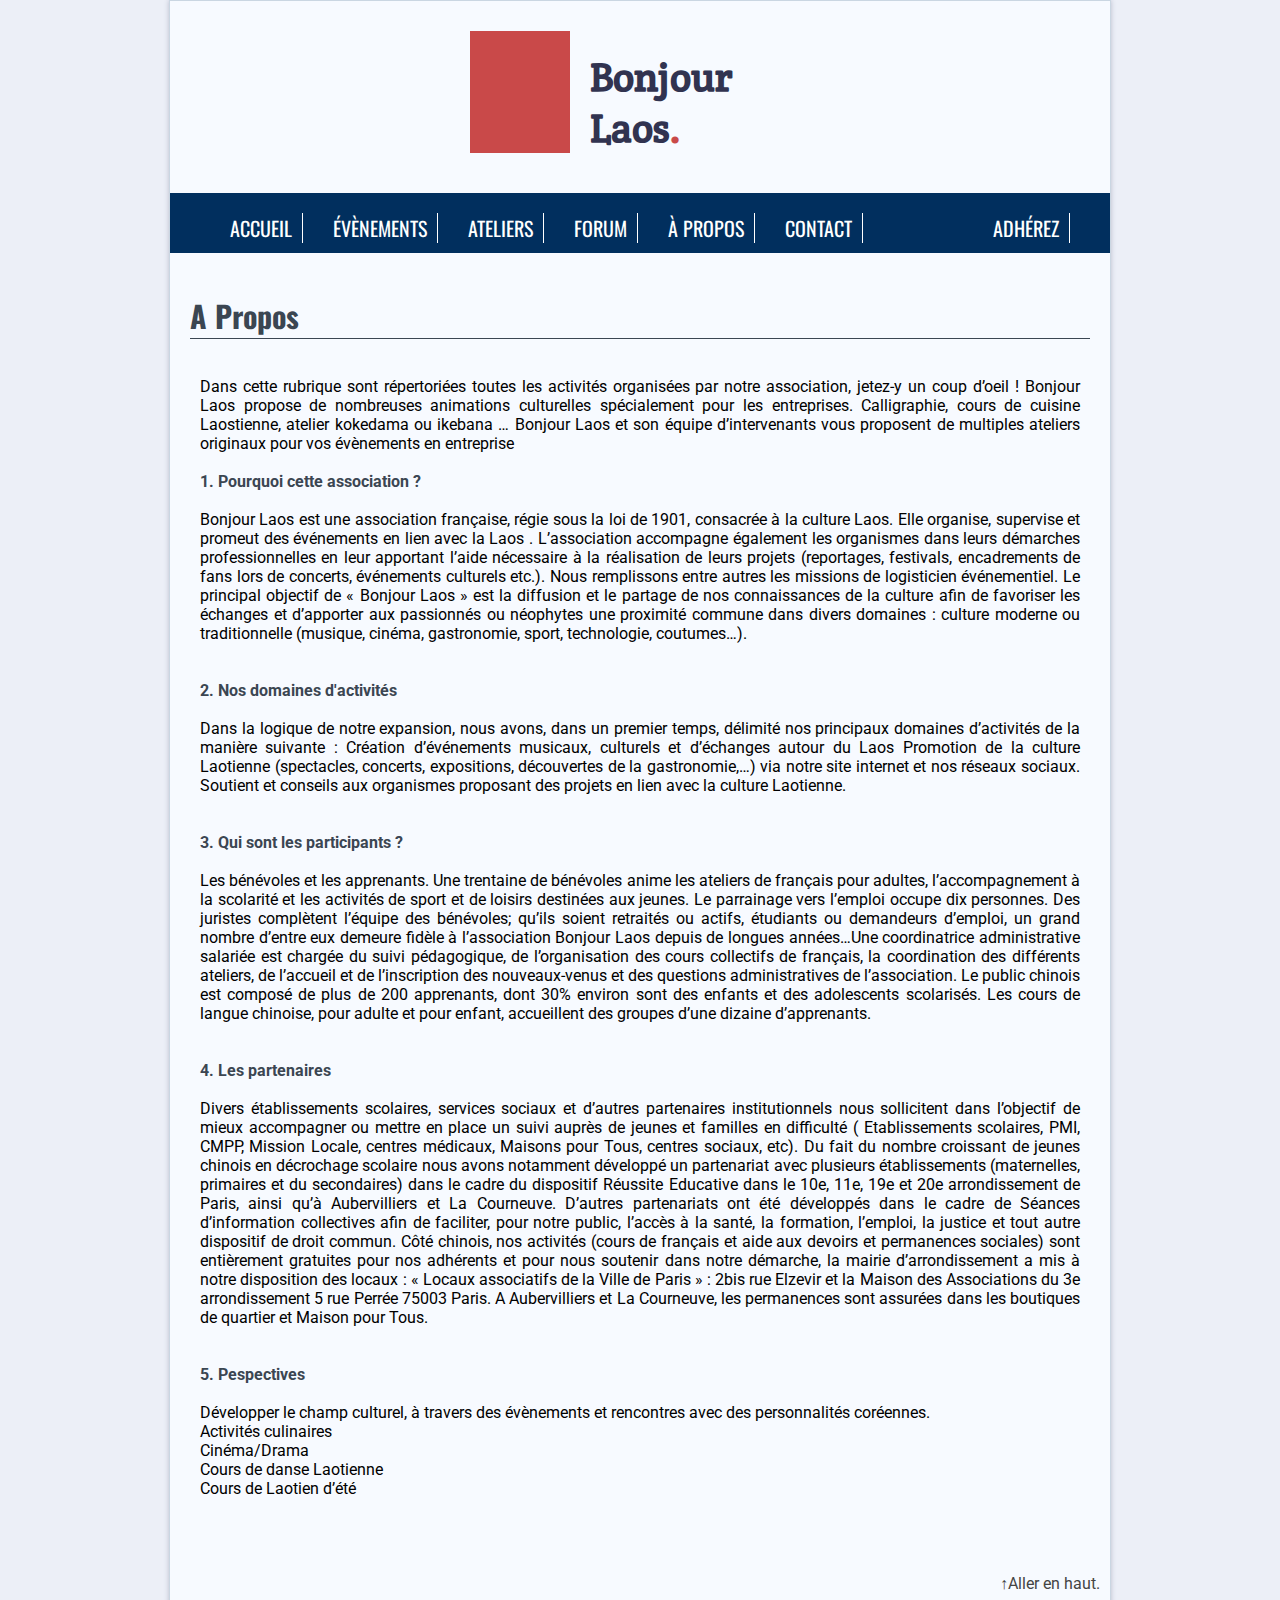
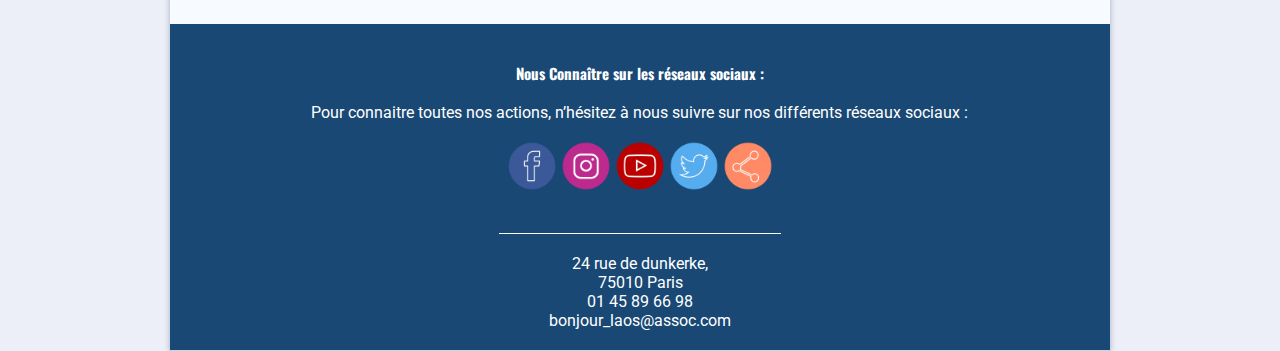
<file: A_Propos.html>
<!DOCTYPE html>
<!-- saved from url=(0082)file:///C:/Users/guill/Downloads/WEB/Nico_css/Projet/new%20web/A_Propos_final.html -->
<html><head><meta http-equiv="Content-Type" content="text/html; charset=UTF-8">
        <title>Bonjour Laos. : A Propos</title>
        
        
        <meta name="author" content="Nicolas ANTUNES; Hugo JOLION-DAVID
        ; Loïc GOTTOH">
        <meta name="robots" content="all">
        <link rel="stylesheet" href="./Bonjour Laos. _ A Propos_files/CSS.css">
        <link href="./Bonjour Laos. _ A Propos_files/css" rel="stylesheet">
        <link href="https://fonts.googleapis.com/css?family=Oswald|Roboto|Crete+Round&display=swap" rel="stylesheet"> 
        <link rel="shortcut icon" type="image/png" href="favicon.png"/>
    </head>

    <body>
    <div id="corps">
        <header>            
            <div id = "banner">
                <div id="logo">
                    <a href="index.html">
                    <h1>Bonjour Laos<span class="rouge">.</span></h1>
                    </a>
                </div>
            </div>

            <div class ="clear"></div>

            <nav>
                <ul>
                    <li><a href = "index.html">Accueil</a></li>
                    <li><a href = "événements.html">évènements</li>
                    <li><a href = "ateliers.html">Ateliers</li>
                    <li><a href = "forum.html">Forum</a></li>
                    <li><a href = "A_Propos.html">à propos</a></li>
                    <li><a href = "contact.html">Contact</a></li>
                    <li style="margin-left:100px;"><a href="adhesion.html">Adhérez</a></li>
                </ul>
            </nav>
        </header>
              
        <div class="clear"></div>


        <div id="contenu">

            

            <h2 style="margin-left:10px; ">A Propos</h2>
            <hr>
            <br>
            <br>
            <p class = "apropos_align">
                Dans cette rubrique sont répertoriées toutes les activités organisées par notre association, jetez-y un coup d’oeil !
                Bonjour Laos propose de nombreuses animations culturelles spécialement pour les entreprises. Calligraphie, cours de cuisine Laostienne, atelier kokedama ou ikebana … Bonjour Laos et son équipe d’intervenants vous proposent de multiples ateliers originaux pour vos évènements en entreprise
            </p>

            <br>

            <p class = "apropos_align">
                    <strong>1. Pourquoi cette association ?</strong> <br><br>
                    Bonjour Laos est une association française, régie sous la loi de 1901, consacrée à la culture Laos. Elle organise, supervise et promeut des événements en lien avec
                    la Laos . L’association accompagne également les organismes dans leurs démarches professionnelles en leur apportant l’aide nécessaire à la réalisation de leurs projets
                    (reportages, festivals, encadrements de fans lors de concerts, événements culturels etc.). Nous remplissons entre autres les missions de logisticien événementiel. Le principal
                    objectif de « Bonjour Laos » est la diffusion et le partage de nos connaissances de la culture afin de favoriser les échanges et d’apporter aux passionnés ou néophytes une proximité
                    commune dans divers domaines : culture moderne ou traditionnelle (musique, cinéma, gastronomie, sport, technologie, coutumes…).
            </p>
                <br>
                <br>
            <p class = "apropos_align">
                    <strong>2. Nos domaines d'activités</strong> <br><br>
                    Dans la logique de notre expansion, nous avons, dans un premier temps, délimité nos principaux domaines d’activités de la manière suivante :
                    Création d’événements musicaux, culturels et d’échanges autour du Laos 
                    Promotion de la culture Laotienne (spectacles, concerts, expositions, découvertes de la gastronomie,…) via notre site internet et nos réseaux sociaux.
                    Soutient et conseils aux organismes proposant des projets en lien avec la culture Laotienne.
            </p>    
                <br>
                <br>
            <p class = "apropos_align">    
                    <strong>3. Qui sont les participants ?</strong><br><br>
                    Les bénévoles et les apprenants. Une trentaine de bénévoles anime les ateliers de français pour adultes, l’accompagnement à la scolarité et les activités de sport et
                    de loisirs destinées aux jeunes. Le parrainage vers l’emploi occupe dix personnes. Des juristes  complètent l’équipe des bénévoles; qu’ils soient retraités ou actifs,
                    étudiants ou demandeurs d’emploi, un grand nombre d’entre eux demeure fidèle à l’association Bonjour Laos depuis de longues années…Une coordinatrice administrative
                    salariée est chargée du suivi pédagogique, de l’organisation des cours collectifs de français, la coordination des différents ateliers, de l’accueil et de l’inscription
                    des nouveaux-venus et des questions administratives de l’association. Le public chinois est composé de plus de 200 apprenants, dont 30% environ sont des enfants et des
                    adolescents scolarisés. Les cours de langue chinoise, pour adulte et pour enfant, accueillent des groupes d’une dizaine d’apprenants.
                </p> 
                <br>
                <br>
            <p class = "apropos_align">
                    <strong>4. Les partenaires</strong> <br> <br>
                    Divers établissements scolaires, services sociaux et d’autres partenaires institutionnels nous sollicitent dans l’objectif de mieux accompagner ou mettre en place un suivi auprès de 
                    jeunes et familles en difficulté ( Etablissements scolaires, PMI, CMPP, Mission Locale, centres médicaux, Maisons pour Tous, centres sociaux, etc). Du fait du nombre croissant de jeunes
                    chinois en décrochage scolaire nous avons notamment développé un partenariat avec plusieurs établissements (maternelles, primaires et du secondaires) dans le cadre du dispositif Réussite 
                    Educative dans le 10e, 11e, 19e et 20e arrondissement de Paris, ainsi qu’à Aubervilliers et La Courneuve. D’autres partenariats ont été développés dans le cadre de Séances d’information 
                    collectives afin de faciliter, pour notre public, l’accès à la santé, la formation, l’emploi, la justice et tout autre dispositif de droit commun. Côté chinois, nos activités (cours de 
                    français et aide aux devoirs et permanences sociales) sont entièrement gratuites pour nos adhérents et pour nous soutenir dans notre démarche, la mairie d’arrondissement a mis à notre 
                    disposition des locaux : « Locaux associatifs de la Ville de Paris » : 2bis rue Elzevir et la Maison des Associations du 3e arrondissement 5 rue Perrée 75003 Paris. A Aubervilliers et La 
                    Courneuve, les permanences sont assurées dans les boutiques de quartier et Maison pour Tous.
                </p>     
                <br> 
                <br>
            <p class = "apropos_align">
                    <strong>5. Pespectives</strong> <br> <br>
                    <ul class = "apropos_align">
                        <li >Développer le champ culturel, à travers des évènements et rencontres avec des personnalités coréennes.</li>
                        <li >Activités culinaires</li>
                        <li >Cinéma/Drama</li>
                        <li >Cours de danse Laotienne</li>
                        <li >Cours de Laotien d’été</li>
                    </ul>
                </p> 
                <br>
                <br>
                <br>
                <br>
                <a href="#banner" style="float:right;text-decoration:none;color:#444;">&#8593;Aller en haut.</a>

        </div>

        <div class="clear"></div>

        <footer>
            <div id="pied"> 
                    <br> 
                    <br> 
                    <div class="Footer_social_networks"> 
                    <h4>Nous Connaître sur les réseaux sociaux : </h4> 
                    <br> 
                    Pour connaitre toutes nos actions, n’hésitez à nous suivre sur nos différents réseaux sociaux : 
                    <br> 
                    <br> 
                    
                    <ul style="display:inline-block;"> 
                        <li> <a href="en_travaux.html" title="Page Facebook"><img class="img" src="./Bonjour Laos. _ A Propos_files/circle-facebook_icon-icons.com_66834.png" alt="icone Facebook"></a> </li> 
                        <li> <a href="en_travaux.html" title="Page Instagram"><img class="img" src="./Bonjour Laos. _ A Propos_files/circle-instagram_icon-icons.com_66832.png" alt="icone Instagram"></a></li> 
                        <li> <a href="en_travaux.html" title="Page Youtube"><img class="img" src="./Bonjour Laos. _ A Propos_files/circle-youtube_icon-icons.com_66837.png" alt="icone Youtube"></a></li> 
                        <li> <a href="en_travaux.html" title="Page Twitter"><img class="img" src="./Bonjour Laos. _ A Propos_files/circle-twitter_icon-icons.com_66835.png" alt="icone Twitter"></a></li> 
                        <li> <a href="en_travaux.html" title="Bouton Partager"><img class="img" src="./Bonjour Laos. _ A Propos_files/circle-share_icon-icons.com_66829.png" alt="icone Bouton Partager"></a></li> 
                    </ul> 	 
    
                    <br> 
                    <br> 
            
                </div> 
                <span style="
                    display:block;
                    width:30%;
                    margin:0 auto;
                    text-align:center;
                    padding:20px;
                    border-top: solid 1px #fff;">
                    24 rue de dunkerke, <br>
                    75010 Paris<br>
                    01 45 89 66 98<br>
                    bonjour_laos@assoc.com
                </span>
            
            </div>
        </footer>
     </div> 

    </body>
</html>
</file>
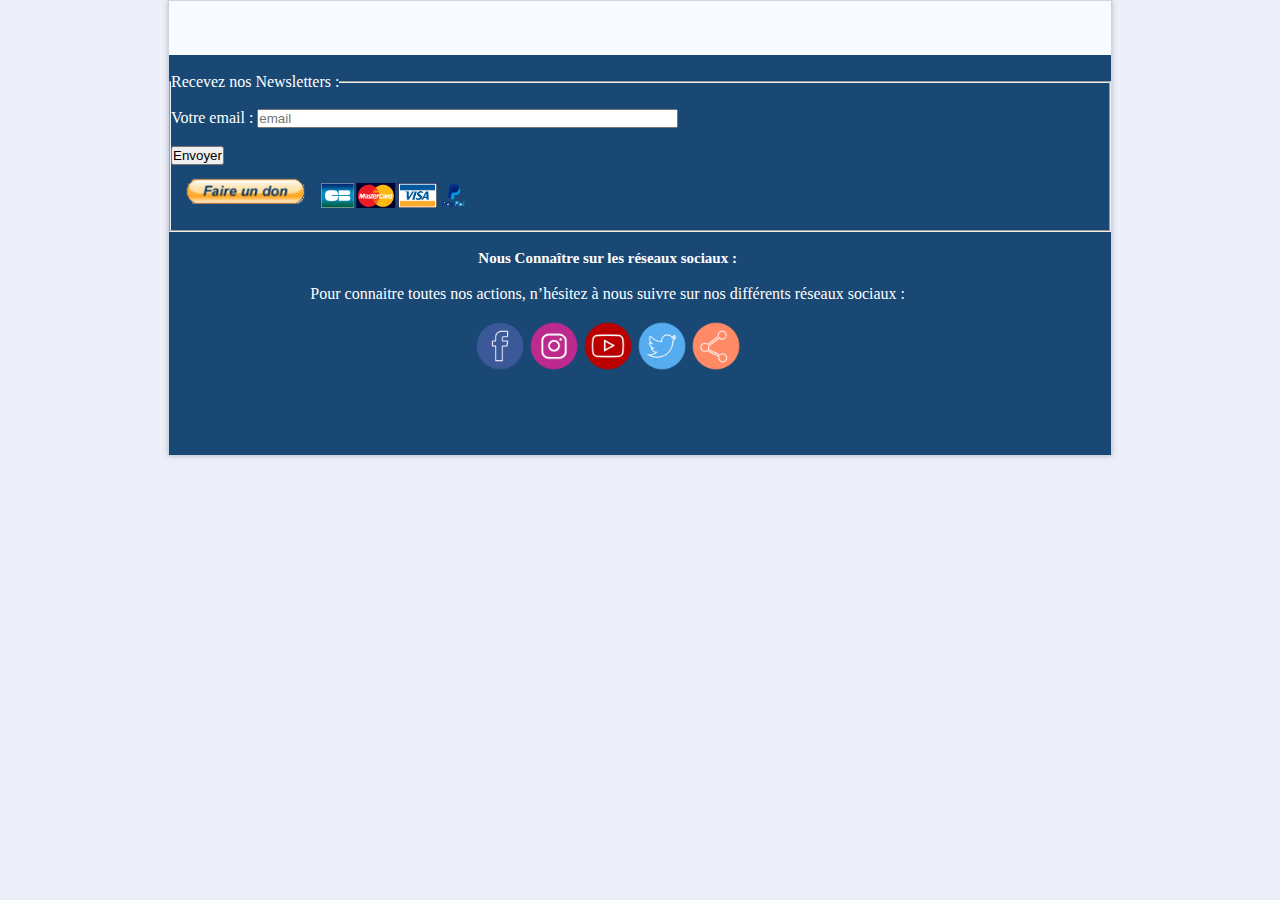
<file: Work_in_progress/Footer/Footer.html>
<!DOCTYPE html>
<!-- saved from url=(0120)file:///C:/Users/guill/Downloads/Rendu%20Final%20WEB/Nouveau%20dossier/A%20Propos/Bonjour%20Laos.%20_%20A%20Propos2.html -->
<html><head><meta http-equiv="Content-Type" content="text/html; charset=UTF-8">
        <title>Bonjour Laos. : A Propos</title>
        
        
        <meta name="author" content="Nicolas ANTUNES; Hugo JOLION-DAVID
        ; Loïc GOTTOH">
        <meta name="robots" content="all">
        <link rel="stylesheet" href="./Footer_files/Footer.css">
        <link href="./Footer_files/css" rel="stylesheet"> 
    </head>

    <body>
    <div id="corps">

        <div class="clear"></div>

        <!-- Début Code HTML FOOTER [base64]>
        <footer>
            <br>
            <br>
            <br>
            
            <div id="pied">
                <br>
    
                    <form action="file:///C:/Users/guill/Downloads/WEB/Nico_css/Projet/new%20web/A_Propos_final.html" method="GET">
    
                        <fieldset>
                         <legend>Recevez nos Newsletters :</legend> 
                           <br>
                           
                           <label for="email">Votre email :</label>
                           <input type="email" name="email" size="50" maxlength="40" placeholder="email" id="email">
                           <br>
                           <br>
                            <input type="submit" value="Envoyer">
    
                            <br>
                            <a href="file:///C:/Users/guill/Downloads/WEB/Nico_css/Projet/new%20web/A_Propos_final.html"><img id="donnation" src="./Footer_files/faire_don.png" alt="bouton pour donnation"></a>
                            <br>
                            <img class="paiement" alt="moyens de paiement" src="./Footer_files/cb_visa_mastercard_logo-1.png">
                        </fieldset>
                    </form>
                    <br>
                    <div class="Footer_social_networks">
                    <h4>Nous Connaître sur les réseaux sociaux : </h4>
                    <br>
                    Pour connaitre toutes nos actions, n’hésitez à nous suivre sur nos différents réseaux sociaux :
                    <br>
                    <br>
                    
                    <ul>
                        <li> <a href="file:///C:/Users/guill/Downloads/WEB/Nico_css/Projet/new%20web/A_Propos_final.html" title="Page Facebook"><img class="img" src="./Footer_files/circle-facebook_icon-icons.com_66834.png" alt="icone Facebook"></a> </li>
                        <li> <a href="file:///C:/Users/guill/Downloads/WEB/Nico_css/Projet/new%20web/A_Propos_final.html" title="Page Instagram"><img class="img" src="./Footer_files/circle-instagram_icon-icons.com_66832.png" alt="icone Instagram"></a></li>
                        <li> <a href="file:///C:/Users/guill/Downloads/WEB/Nico_css/Projet/new%20web/A_Propos_final.html" title="Page Youtube"><img class="img" src="./Footer_files/circle-youtube_icon-icons.com_66837.png" alt="icone Youtube"></a></li>
                        <li> <a href="file:///C:/Users/guill/Downloads/WEB/Nico_css/Projet/new%20web/A_Propos_final.html" title="Page Twitter"><img class="img" src="./Footer_files/circle-twitter_icon-icons.com_66835.png" alt="icone Twitter"></a></li>
                        <li> <a href="file:///C:/Users/guill/Downloads/WEB/Nico_css/Projet/new%20web/A_Propos_final.html" title="Bouton Partager"><img class="img" src="./Footer_files/circle-share_icon-icons.com_66829.png" alt="icone Bouton Partager"></a></li>
                    </ul> 	
    
                    <br>
                    <br>
                </div>
    
                </div>

            </footer>
    
      <!-- Fin Code HTML FOOTER [base64]>
            

    </div>
    

</body></html>
</file>
<file: Bonjour Laos. _ A Propos_files/CSS.css>
/* GENERAL */
    * {
        margin:0;
        padding:0;
    }
    body
    {
        font-family: Roboto;
        background: #eceff7;
    }
    #corps
    {
        background-color: rgb(247, 250, 255);
        width: 942px;
        height: 100%;
        margin: 0 auto;
        border: 1px solid #cad6e2;
        box-shadow: 0 0 5px rgb(184, 187, 204);
    }
    #contenu
    {
        width:920px;
        margin: 50px auto;
        /* border: 1px solid grey; */
    }
    .clear {
        clear:both;
    }
    hr
    {
        background-color: #3b4652; 
        /* color: #3b4652; */
        border: 1px;
        height: 1px;
        margin: 0 10px;
        
    }
    
        /* Texte */
    a {
        text-decoration: none;
    }
    ul {
        list-style: none;
    }
    h1, h2, h3, h4
    {
        font-family: 'Oswald';
        color: #3b4652;
    }
    h2
    {
        font-size: 30px
    }
    h3
    {
        font-size: 17px;
    }
    h4{
        font-size: 15px;
        text-align: center;
        
    }
    .rouge 
    {
    color: rgb(201, 73, 73);
    }
                    /* HEADER */
    #banner h1 {
        font-family: 'Crete Round';
        font-size: 40px;
        color: rgb(49, 51, 80);
        padding: 20px 0 0 20px;
        margin: 30px 100px;
        width: 100px;
        
    }
    #banner #logo
    {
        background-color: rgb(201, 73, 73);
        width: 100px;
        margin-left: 300px;
    }
    /* #banner #logo #fleur
    {
        background:
            url('Images/fleur.png')
            no-repeat;
        background-size: 100px 100px;
        border: 1px solid black;
    } 
    */
    
    
    header {
        height: 0px;
    }
    header nav {
        height: 60px;
        background: #012f5e;
        text-align:center;
    }
    header nav ul {
        margin: 40px 0 0 60px; 
        padding-top: 20px;
    }
    header nav ul li {
        /* display: inline-block; #le float fait le boulot */
        float: left; 
        margin-right: 30px;
        padding-right: 10px;
        text-transform: uppercase;
        border-right: solid 1px #fff;
    }
    header nav ul li a {
        color: #fff;
        font-family: 'Oswald', sans-serif;
        font-size: 20px;
    }
    header nav ul li a:hover
    {
        /* color:#a4cfdd; */
        color:#b8c2db;
    }
    
    
        /* EN TRAVAUX */
    #travaux
    {
        width: 920px;
        height: 400px;
        margin: 40px auto;
        padding: 0 0;
    }
    #travaux h2
    {
        padding-left: 10px;
    }
    #travaux p
    {
        margin: 30px 30px;
        padding-left: 220px;
        height: 200px;
        font-size:20px;
        font-family: Oswald;
        background:
            url('Images/travaux.png')
            no-repeat
            top left;
        background-size: 200px 200px;
    }
        /* ACTUALITES */
    /*
    #actualites table
    {
        width: 900px;
        height: 300px;
        margin: 50px auto;
        border: 1px solid black;
    }
    */
    
            /* Actualités: Général */
    #actualites 
    {
        width: 920px;
        height: 400px;
        margin: 40px auto;
        padding: 0 0;
        border: 1px solid black;
        /* border: 1px solid black;  */ /*délimitations des box */ 
    }
    
                /* Texte */
    #actualites h2
    {
        color: rgba(255,255,255,0.90);
        font-family: 'Oswald';
        font-size: 30px;
        margin-bottom:20px;
        border-bottom: solid 1px #fff;
    }
    #actualites h3
    {
        color: rgba(255,255,255,0.90);
        font-family: 'Oswald';
        margin-bottom:10px;
        border-bottom: solid 1px #fff;
    }
    #actualites p
    {
        color: rgba(255,255,255,0.90);
        font-family: 'Oswald';
        font-size: 20px;
        text-align: center;
        
    }
    #actualites #mini_actu p
    {
        font-size: 13px;
        line-height:15px;
        
    }
    
                /* Overlay */
    .overlay
    {
        background: rgba(1, 47, 94, 0.55);
        height: 100%; 
        width: 40%;
        float: left;
        padding: 20px 10px 10px 10px;
        box-sizing:border-box;
    }

    .overlay:hover
    {
        width: 100%;
        background: rgba(1, 47, 94, 0.65);
        transition: 1.5s;
        
    }
    
            /* Actualités: Articles */
    #actualites article
    {
        border: 1px solid #fff;
    }    
    #actualites #mega_actu
    {
        width: 458px;
        height: 400px;
        float:left;
        margin-right:0;
        background-position:left ;
        background-size:750px 450px;
        background-repeat: no-repeat;
        border: 1px solid black;
        
    }
    #actualites #mini_actu article
    {
        height: 199px;
        width: 228px;
        float: right;
        margin-left:0;
        border: 1px solid black;

    }
    
    
        /* NEWS */
    #news
    {
        height: 280px;
    }
    #news a
    {
        text-decoration: none;
    }
    #news h2
    {
        padding-left:10px;
    }
    #news h3
    {
        color: rgba(255,255,255,0.95);
        font-family: 'Oswald';
        margin-bottom:5px;
        border-bottom: solid 1px #fff;
    }
    #news p
    {
        color: rgba(255,255,255,0.95);
        font-family: 'Oswald';
        font-size: 13px;
        line-height:15px;
    }
    
    
    #news article 
    {
        float: left;
        margin: 15px 10px;
        height: 200px;
        width: 215px;
    
        background-repeat: no-repeat;
        background-size: 400px 275px;
        background-position: center;
    }
    
    .overlay_news
    {
        background: rgba(1, 47, 94, 0.55);
        height: 45%; 
        width: 100%;
        float: left;
        padding: 10px 10px;
        box-sizing:border-box;
    }
    .overlay_news:hover
    {
        height:100%;
        background: rgba(1, 47, 94, 0.65);
    }
    
    
        /* ATELIERS */
    #atelier
    {
        margin-top: 30px; 
        
    }
    #atelier a 
    {
        text-decoration: none;
    }
    #atelier h2
    {
        padding-left: 10px;
        
    }
    #atelier p
    {
        font-family: 'Oswald';
        font-weight:0.5;
    }
    #atelier ul
    {
        margin:20px auto;
    }
    #atelier ul li
    {
        float: left;
        width: 200px;
        height: 225px;
        margin-bottom:50px;
        margin-left:25px;
        text-align:center;
        color :#3b4652;
    }

    #atelier ul li p{
        text-align: left;
        padding-left: 2px;
        border-left: 2px solid #3b4652;
        vertical-align: top;
    }
    
    .img_ateliers
    {
        background-repeat: no-repeat;
        border-radius: 100px;
        width: 150px;
        height: 150px;
        /* border: 1px solid #7b7f83; */
        box-shadow: 0 0 5px rgb(149, 152, 167);
        margin: 10px auto;
    }

    #langue
    {
        background-image: url('Images/Ateliers/langue.png');
        background-size: 175px 175px;
        background-position: top;
    }
    #danse
    {
        background-image: url('Images/Ateliers/danse.jpeg');
        background-size: 275px 183px;
        background-position: top;
    }
    #chant
    {
        background-image: url('Images/Ateliers/chant_tradi.png');
        background-size: 300px 175px;
        background-position: top;
    
    }
    #musique
    {
        background-image: url('Images/Ateliers/musique.png');
        background-size: 325px 175px;
    }
    
    
    
    /*Rajout des éléments de CSS de Loïc */
    
    .infos{
        font-size: 50px;
        text-align: center;
        font-weight: bold;
        color: #3b4652;
        font-family: 'oswald';
    }
    
    .titre {
        font-size:75px;
        color: rgb(25, 72, 117);
        font-weight: bold;
        }
    
    /* #contenu { /
        margin-top:7%;
        width: 100%;
        height: 100%;
        } */
    
    #contenu p strong {
        color: #3b4652;
        /* background-color: red; */
    }

    #contenu p {
        text-align: justify;
    }
    
    #pied p {
    margin-bottom: 1px;
    }

    #pied ul li a:hover{
        height: 75px;
        width: 75px;
    }

    #pied ul li{
        display: inline;
    }

    #logo1{
    margin:3px;
    margin-left: 50%;
    float:left;
    } 

    #logo2{
        margin:3px;
        float:left;
        } 
    #logo3{
        margin:3px;
        float:right;
        }
    #logo4{
        margin:3px;
        float:right;
        }
    #logo5{
        margin:3px;
        float:center;
        }
.img{
    width: 50px;
    height: 50px;
}
.img:hover{
    width: 60px;
    height: 60px;
}
#donnation{
    height: 65px;
    width: 150px;
    float: left;
}

#donnation:hover{
    height: 75px;
    width: 175px;
}

.paiement{
    height: 25px;
    width: 150px;
}

.Footer_social_networks{
    color: white;
    display: inline-block;
    text-align: center;
    margin-left: 15%;
    margin-bottom: 2%;
}

#Ateliers_barre_vert_gauhe{
    border-left: 1px solid black;
}

.atelier_content{
    width: 100%;
    height: 100%;
    margin-top: 150px;

}
.atelier_content_lvl2{
    width: 100%;
    height: auto;
    vertical-align: top;
    padding: 1%;
    text-align: justify;
    margin-bottom: 50px;
    margin-top: 25px;

}

.atelier_content_lvl2 p{
    margin-left: 20px;
    margin-right: 25px;

}

.atelier_content_lvl2 hr{
    margin-bottom: 25px;
}

.atelier_content_lvl2 ol{
    margin-left: 65px;

}

.atelier_content_lvl2 strong{
    font-size: 18px;
    color: rgba(255,255,255,0.90);
    font-family: 'Oswald';
    color: #3b4652;
    margin-bottom: 30px;

}

.illustration{    
    border-radius: 100px;
    width: 150px;
    height: 150px;    
    -webkit-transform: scale(1);
    transform: scale(1);
    -webkit-transition: .3s ease-in-out;
    transition: 0.7s ease-in-out;
}

.illustration:hover{
    -webkit-transform: scale(1.20);
    transform: scale(1.20);
}
    
    #pied { /* Bloc du pied de page */
    clear:both;
    background-color: rgb(25, 72, 117);
    height: auto;
    color: white;
    }
    #pied h4{
        color: white;
    }

.img_event{
    
    float: left;
    width: 100px;
    height: 100px;
    
}

.atelier_content_lvl2 h2{
    margin-left: 100px;
    text-decoration: underline;
}

.img_cuisine img{
    width: 350px;
    height: 250px;
    margin-left: 50px;
    border: 1px solid grey;
    display: inline-block;
    text-align: center;     
}

.atelier_content h3{
    font-size: 30px;
    margin-left: 10px;
}



    *{box-sizing: border-box }

    img{

    max-width:100%

    }


    .slideshow{

    border: 5px solid white;
    box-shadow: 0 0 5px hsla(0,0%,0%,.5);
    overflow: hidden;
    max-width: 600px;
    margin: 2rem auto;
    position: relative

    }

    .slideshow ul{

    padding-bottom: 66.67%;/* ratio pour le responsive */
    margin: 0;
    list-style-type: none;
    position: relative

    }


    .slideshow li{

    top: 0;
    left: 0;
    animation: slideshow 25s ease infinite;
    position: absolute;
    opacity: 0;


    }

    .slideshow li:nth-child(2){

    animation-delay: 5s

    }

    .slideshow li:nth-child(3){

    animation-delay: 10s

    }

    .slideshow li:nth-child(4){

    animation-delay: 15s

    }

    .slideshow li:nth-child(5){

    animation-delay: 20s

    }


    @keyframes slideshow{

    0%{opacity: 0}

    10%{opacity: 1}

    20%{opacity: 1}

    25%{opacity: 0}

    100%{opacity: 0}

    }


    .slideshow span{

    background: rgba(0,0,0,0.7);
    height: 40px;
    align-items: center;
    justify-content: center;
    display: flex;
    color: white;
    position: absolute;
    bottom: 0;
    right: 0;
    left: 0

    }



    .img_content_ateliers{
        width: 175px;
        height: 125px;
        margin:3px 6px 3px 5px ;
        float: left;
    }


    .apropos_align{
        text-align: justify;
        margin:0 20px;
    }

    .bottom_margin{
        margin-bottom: 20px;
    }
    .margin_a{
        margin-bottom: 20px;
    }

                /* FOOTER */
</file>
<file: Work_in_progress/Footer/Footer_files/Footer.css>
/* GENERAL */
                * {
                    margin:0;
                    padding:0;
                    /* border: 1px solid black;  */
                }
                body
                {
                    font-family: Roboto;
                    background: #eceff7;
                }
                #corps
                {
                    background-color: rgb(247, 250, 255);
                    width: 942px;
                    height: 100%;
                    margin: 0 auto;
                    border: 1px solid #cad6e2;
                    box-shadow: 0 0 5px rgb(184, 187, 204);
                }


                .clear {
                    clear:both;
                }
                hr
                {
                    background-color: #3b4652; 
                    /* color: #3b4652; */
                    border: 1px;
                    height: 1px;
                    margin: 0 10px;
                    
                }
                
                    /* Texte */
                a {
                    text-decoration: none;
                }
                ul {
                    list-style: none;
                }
                h1, h2, h3, h4
                {
                    font-family: 'Oswald';
                    color: #3b4652;
                }
                h2
                {
                    font-size: 30px
                }
                h3
                {
                    font-size: 17px;
                }

                
                

                
                /* Code CSS DU FOOTER, les lignes CSS du dessus sont celles de Nicolas et vous les avez déjà dans "main_nico.css" normalement***************************************************************************************************************************************************************************/

                #pied { /* Bloc du pied de page */
                clear:both;
                background-color: #012f5e;
                height: 23em;
                color: white;
                }
                
                #pied p {
                margin-bottom: 1px;
                }

                #pied ul li a:hover{
                    height: 75px;
                    width: 75px;
                }

                #pied ul li{
                    display: inline;
                }

                #logo1{
                margin:3px;
                margin-left: 50%;
                float:left;
                } 
            
                #logo2{
                    margin:3px;
                    float:left;
                    } 
                #logo3{
                    margin:3px;
                    float:right;
                    }
                #logo4{
                    margin:3px;
                    float:right;
                    }
                #logo5{
                    margin:3px;
                    float:center;
                    }
            .img{
                width: 50px;
                height: 50px;
            }
            .img:hover{
                width: 60px;
                height: 60px;
            }
            #donnation{
                height: 65px;
                width: 150px;
                float: left;
            }
            
            #donnation:hover{
                height: 75px;
                width: 175px;
            }
            
            .paiement{
                height: 25px;
                width: 150px;
            }
            
            .Footer_social_networks{
                color: white;
                display: inline-block;
                text-align: center;
                margin-left: 15%;
            }
 
        #pied { /* Bloc du pied de page */
        clear:both;
        background-color: rgb(25, 72, 117);
        height: 25em;/* Pour régler la Hauteur du Footer */
        }
        h4{
            font-size: 15px;
        }

        #pied h4{
            color: white;
        }
                
                /* FOOTER */
</file>
